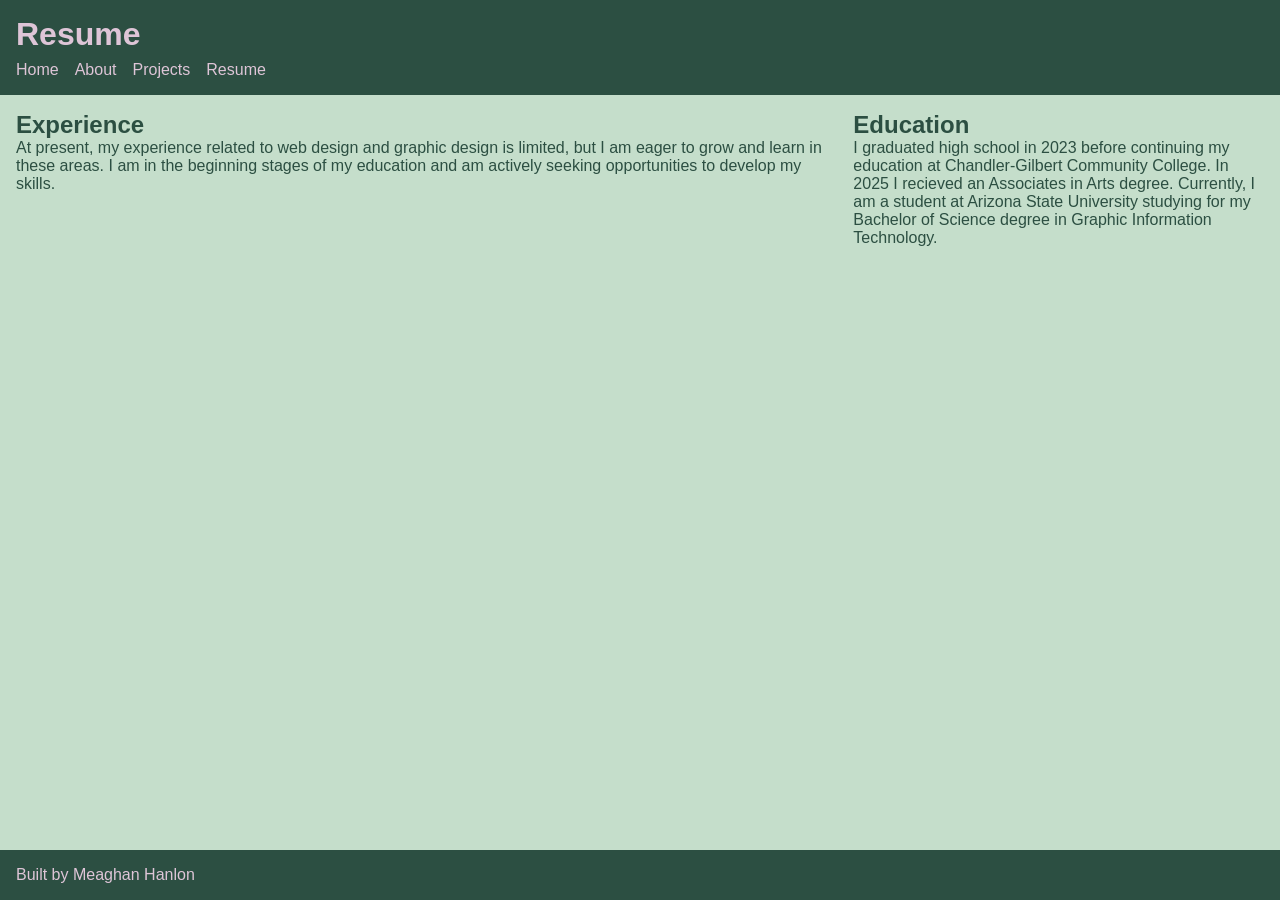
<file: resume.html>
<!DOCTYPE html>
<html lang="en">
<head>
  <meta charset="UTF-8">
  <meta name="viewport" content="width=device-width, initial-scale=1.0">
  <title>Resume</title>
  <link rel="stylesheet" href="style.css">
</head>
<body>
  <header>
    <h1>Resume</h1>
    <nav>
      <a href="index.html">Home</a>
      <a href="about.html">About</a>
      <a href="projects.html">Projects</a>
      <a href="resume.html">Resume</a>
    </nav>
  </header>

  <main>
    <section>
      <h2>Experience</h2>
      <p>At present, my experience related to web design and graphic design is limited, but I am eager to grow and learn in these areas. I am in the beginning stages of my education and am actively seeking opportunities to develop my skills.</p>
    </section>

    <section>
      <h2>Education</h2>
      <p>I graduated high school in 2023 before continuing my education at Chandler-Gilbert Community College. In 2025 I recieved an Associates in Arts degree. Currently, I am a student at Arizona State University studying for my Bachelor of Science degree in Graphic Information Technology.</p>
    </section>
  </main>
  <footer>
    <p>Built by Meaghan Hanlon</p>
  </footer>
</body>
</html>
</file>
<file: style.css>
/* CSS by Meaghan Hanlon */
/* Color Pallette
deep green:#2C4F42
leaf green:#3B5E27
grape purple:#5E2750
light purple:#DEC5D7
seafoam green:#C5DECB
*/

/* GLOBAL (base) MOBILE FIRST */
* {
  margin: 0;
  padding: 0;
  box-sizing: border-box;
}

body {
  font-family: Arial, sans-serif;
  background-color: #C5DECB;
  color: #2C4F42;
  display: grid;
  grid-template-rows: auto 1fr auto;
  min-height: 100vh;
}

header, footer {
  background-color: #2C4F42;
  color: #DEC5D7;
  padding: 1rem;
}

footer a {
  color: #DEC5D7;
  text-decoration: none;
}

footer a:hover {
  text-decoration: underline;
}

nav {
  display: flex;
  gap: 1rem;
  margin-top: 0.5rem;
}

nav a {
  color: #DEC5D7;
  text-decoration: none;
}
main {
  padding: 1rem;
  display: grid;
  gap: 1rem;
}

.card-container {
  display: grid;
  gap: 1rem;
}

.card {
  background-color: #DEC5D7;
  padding: 1rem;
  border-radius: 8px;
}

/* Accent colors usage */
.card:nth-child(2) {
  background-color: #5E2750;
  color: white;
}

/* Tablet */
@media (min-width: 768px) {
  .card-container {
    grid-template-columns: 1fr 1fr;
  }
}

/* Desktop */
@media (min-width: 1024px) {
  main {
    grid-template-columns: 2fr 1fr;
  }
}
</file>
